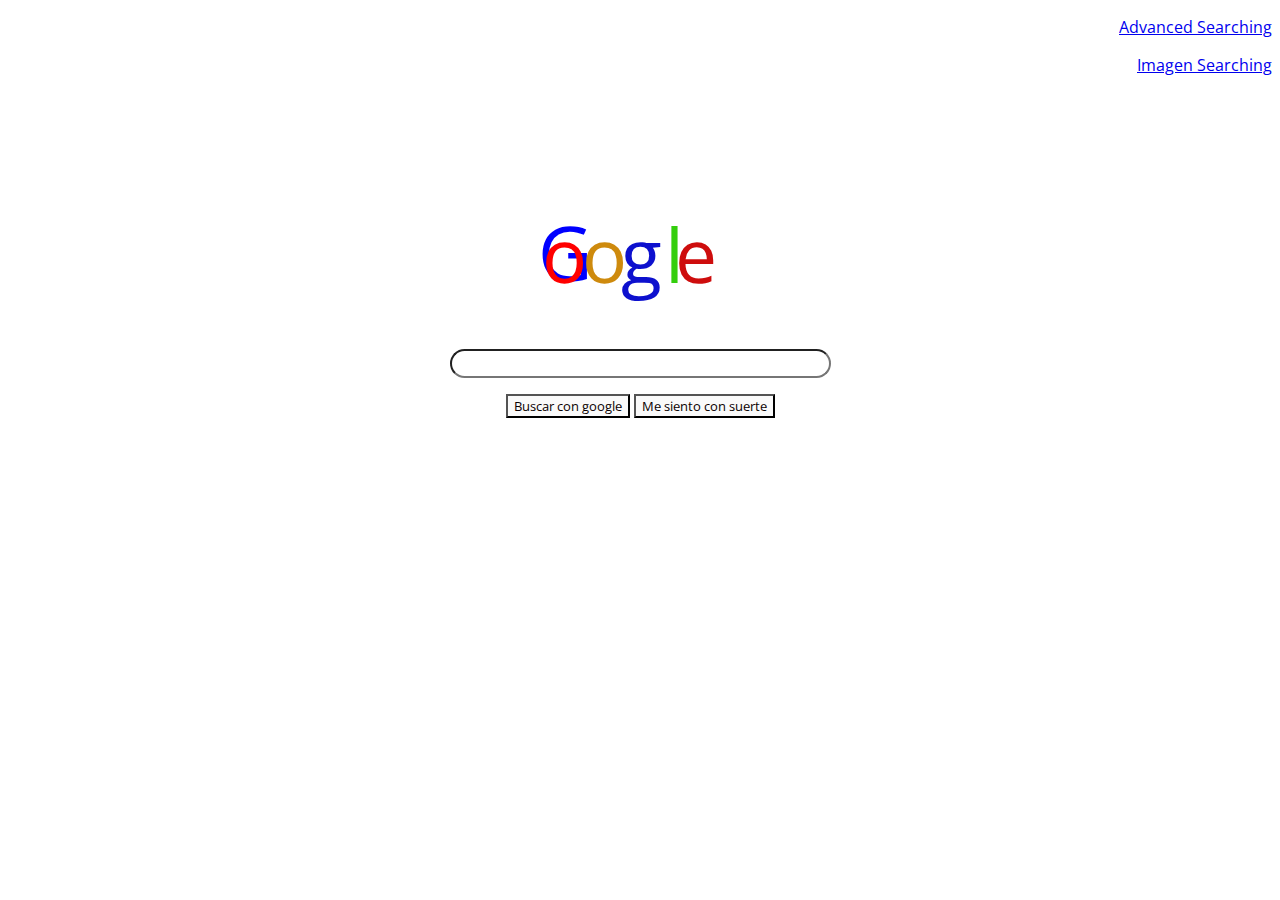
<file: index.html>
<!DOCTYPE html>
<html lang="en">
<head>
    <meta charset="UTF-8">
    <meta http-equiv="X-UA-Compatible" content="IE=edge">
    <meta name="viewport" content="width=device-width, initial-scale=1.0">
    <title>Buscador </title>
    <link href="style.css" rel="stylesheet">
    <!-- Google Fonts-->
    <link rel="preconnect" href="https://fonts.googleapis.com">
<link rel="preconnect" href="https://fonts.gstatic.com" crossorigin>
<link href="https://fonts.googleapis.com/css2?family=Open+Sans:ital,wght@1,500&display=swap" rel="stylesheet">
    
</head>
<body>


<!-- Linkes -->
    <p align="right"><a href="advancedsearch.html">Advanced Searching</a> 
    </p>

    <p align="right"> <a href="imagen.html">Imagen Searching</a> 
    </p>
   
   <!-- Form And Titles-->  
   <div class="size"> 
    <p align="center">  
     G
   </p> 
   <div class="O"> 

<p class="size2">o</p>
   
</div>
   <div class="o">
    <p class="size3"> 
        o
    </p>

   </div>
<div class="g">
    <p class="size4"> 
        g
    </p>
</div>
<div class="l">
    <p class="size5">
        l
    </p>
</div>
<div class="e">
    <p class="size6">
        e
    </p>
</div>

</div>
   
   
   

    <form class="bordes" action="https://www.google.com/search">
        
        <p class="Buscadoralign" align="center"> <input class="bordes" type="text" name="q">
        </p>
        
        <p align="center"> <input class="button" type="submit" value="Buscar con google" >
             <input class="button" type="button" value="Me siento con suerte">
            
        </p>
        
    </form>

   
    
</body>


</html>
</file>
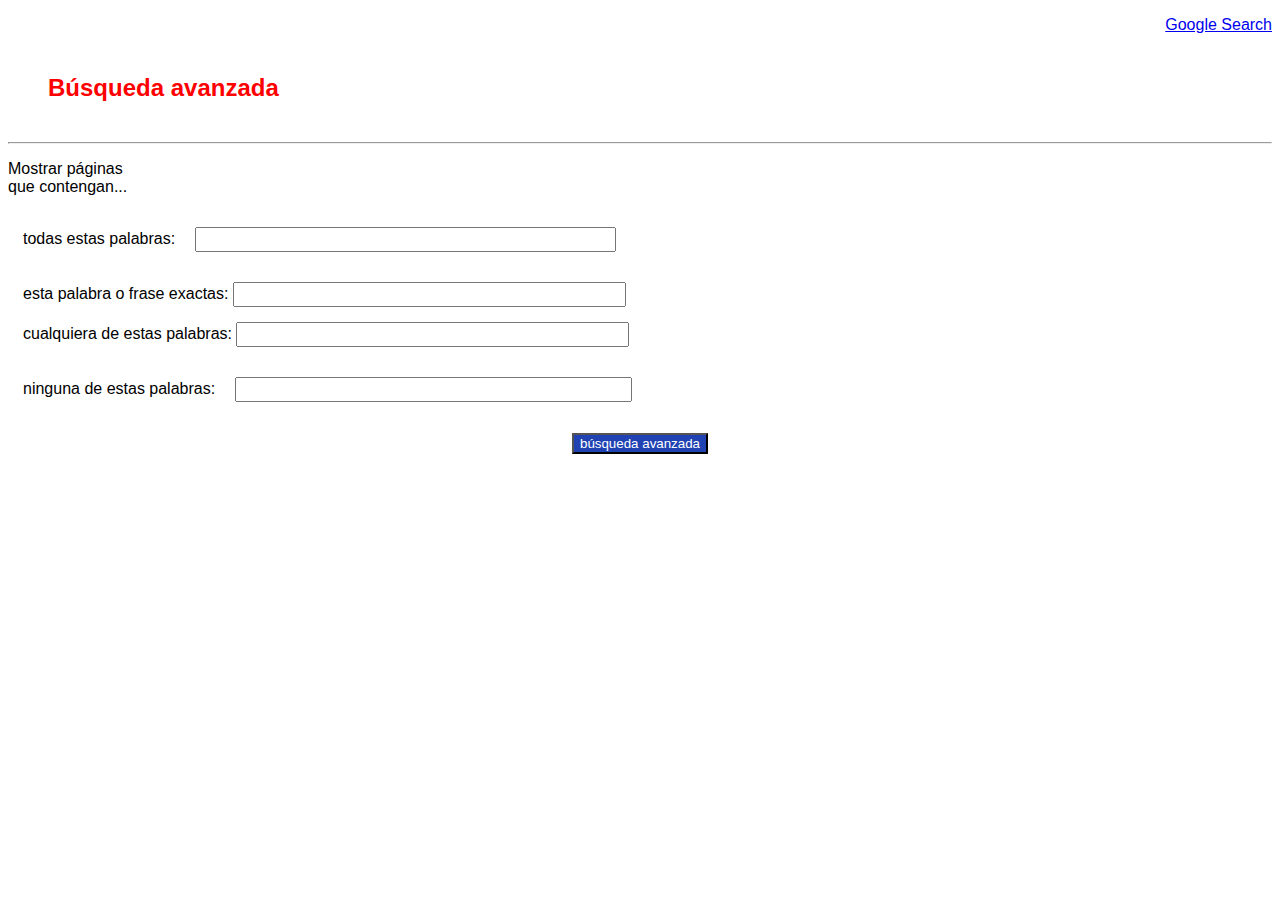
<file: advancedsearch.html>
<!DOCTYPE html>
<html lang="en">
<head>
    <meta charset="UTF-8">
    <meta http-equiv="X-UA-Compatible" content="IE=edge">
    <meta name="viewport" content="width=device-width, initial-scale=1.0">
    <title>Document</title>
    <link rel="stylesheet" href="style.css">
    <!--Google Fonts-->
    
</head>
<body>

<p align="right"=> <a href="index.html">Google Search
</p>
</a>
<h2 class="colorcito">Búsqueda avanzada
 </h2>
    <hr> </hr>
    <p> 
        Mostrar páginas <br>que contengan...</br>
    </p>
    <p class="Mover"> todas estas palabras:
        <input class="largo" type="text"> </input>
    </p>

    <p class="Mover"> esta palabra o frase exactas:

        <input class="largo2" type="text"> </input>
    </p>

    <p class="Mover"> cualquiera de estas palabras:

        <input class="largo2" type="text"> </input>
    </p>

    <p class="Mover"> ninguna de estas palabras:

        <input class="largo4" type="text"> </input>
    </p>
     
    <p align="center" class= "search">  

        <input class="advancedbutton" type="submit" value="búsqueda avanzada">

        
    </p>


</body>
</html>
</file>
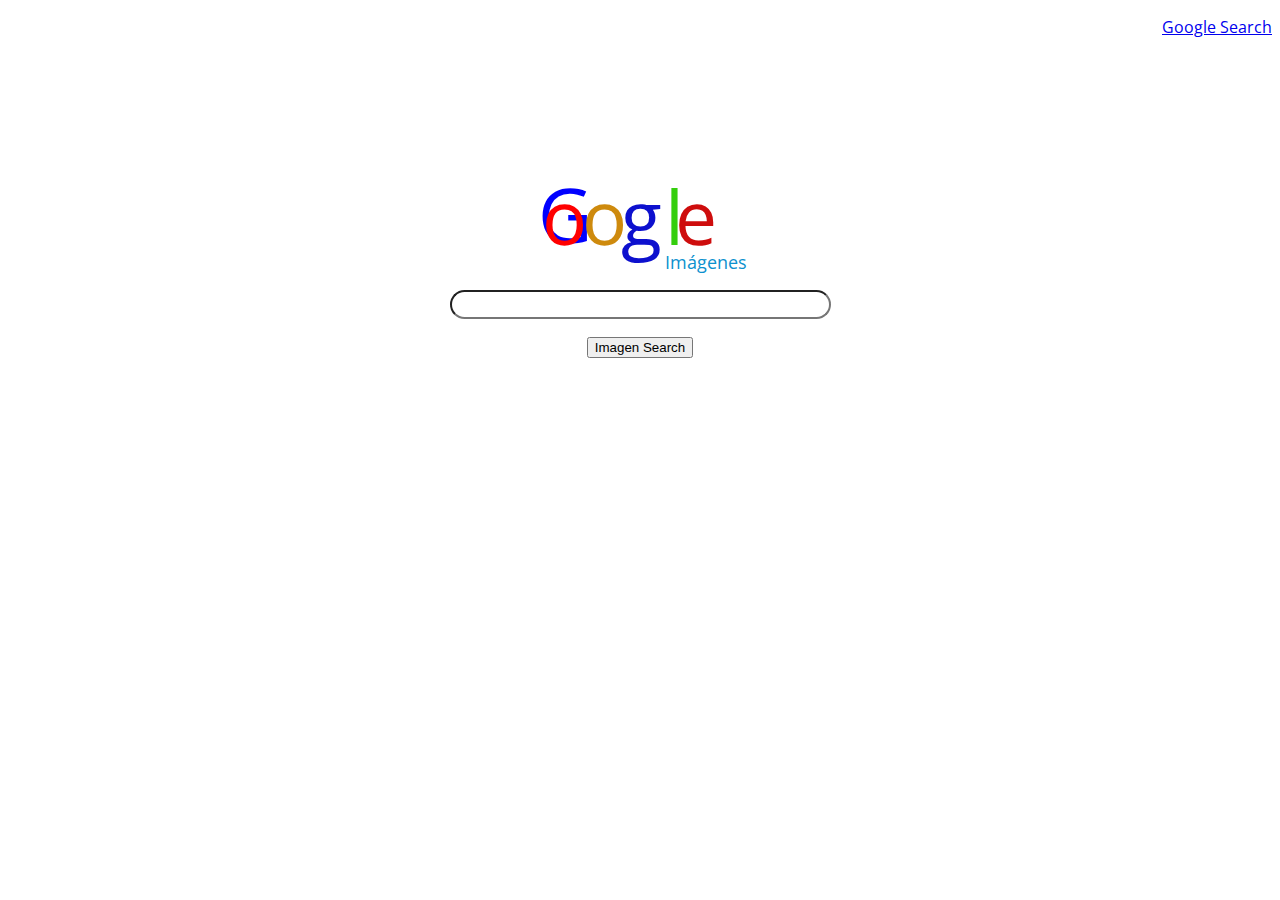
<file: imagen.html>
<!DOCTYPE html>
<html lang="en">
<head>
    <meta charset="UTF-8">
    <meta http-equiv="X-UA-Compatible" content="IE=edge">
    <meta name="viewport" content="width=device-width, initial-scale=1.0">
    <title>Document</title>
    <link rel="stylesheet" href="style.css">

    <!-- Google Fonts-->

    <link rel="preconnect" href="https://fonts.googleapis.com">
<link rel="preconnect" href="https://fonts.gstatic.com" crossorigin>
<link href="https://fonts.googleapis.com/css2?family=Open+Sans:ital,wght@1,500&display=swap" rel="stylesheet">
</head>
<body>

<p align="right">  <a href="index.html"> Google Search
    
</a>
</p>
  
<div class="size"> 
    <p align="center">  
     G
   </p> 
   <div class="O"> 

<p class="size2">o</p>
   
</div>
   <div class="o">
    <p class="size3"> 
        o
    </p>

   </div>
<div class="g">
    <p class="size4"> 
        g
    </p>
</div>
<div class="l">
    <p class="size5">
        l
    </p>
</div>
<div class="e">
    <p class="size6">
        e
    </p>
</div>

<div class="imagen">

    <p class="size7">
        Imágenes
    </p>
</div>

</div>





<form action="https://www.google.com/imghp?hl=es">
       <p align="center"> <input class="bordes" type="text" name="imagen">
       </p>
        <p align="center"> <input type="submit" value="Imagen Search">
        </p>
    </form>
    
</body>
</html>
</file>
<file: style.css>
body{
    font-family: 'Open Sans', sans-serif;
}

.bordes{
    border-radius: 15px;
    padding: 5px 100px;
}

.largo{
    margin: 15px;

    padding: 3px 120px;
}

.largo2{
     padding:3px 106px;
     
     
}

.largo4{

    margin: 15px;
    padding: 3px 108px;


}


.Mover{
    margin: 15px;
}

.button{

    background-color:rgb(250, 250, 250);
    color: rgb(10, 1, 1);
    font-family: 'Open Sans', sans-serif;
    
    

 }

.colorcito{
    color:red;
    margin: 40px;
}

.advancedbutton{
    background-color:rgb(32, 66, 178);
    color: white;
    font-family: 'Open Sans', sans-serif;
}


.size {
    font-family: 'Open Sans', sans-serif;
    font-size: 75px;
    color: blue;
    position: relative;
    left:-75px;
    top: 50px;;

    
}

.size2{
    font-family: 'Open Sans', sans-serif;
  color: red;
  position: absolute;
  top:0;    
  right: 610px;
  top: -73px;
}

.size3{
    font-family: 'Open Sans', sans-serif;
    color: rgb(206, 138, 13);
    position: absolute;
    top:0;    
    right: 570px;
    top: -73px;
  }
  
  .size4{
    font-family: 'Open Sans', sans-serif;
    color: rgb(13, 16, 206);
    position: absolute;
    top:0;    
    right: 535px;
    top: -73px;
  }

  .size5{
    font-family: 'Open Sans', sans-serif;
    color: rgb(52, 206, 13);
    position: absolute;
    top:0;    
    right: 513px;
    top: -73px;
  }
  .size6{
    font-family: 'Open Sans', sans-serif;
    color: rgb(206, 13, 13);
    position: absolute;
    top:0;    
    right: 480px;
    top: -73px;
  }

  .size7{
    font-family: 'Open Sans', sans-serif;
    color: rgb(13, 145, 206);
    position: absolute;
    top:0;    
    right: 450px;
    top: 69px;
    font-size: 18px;
}
</file>
